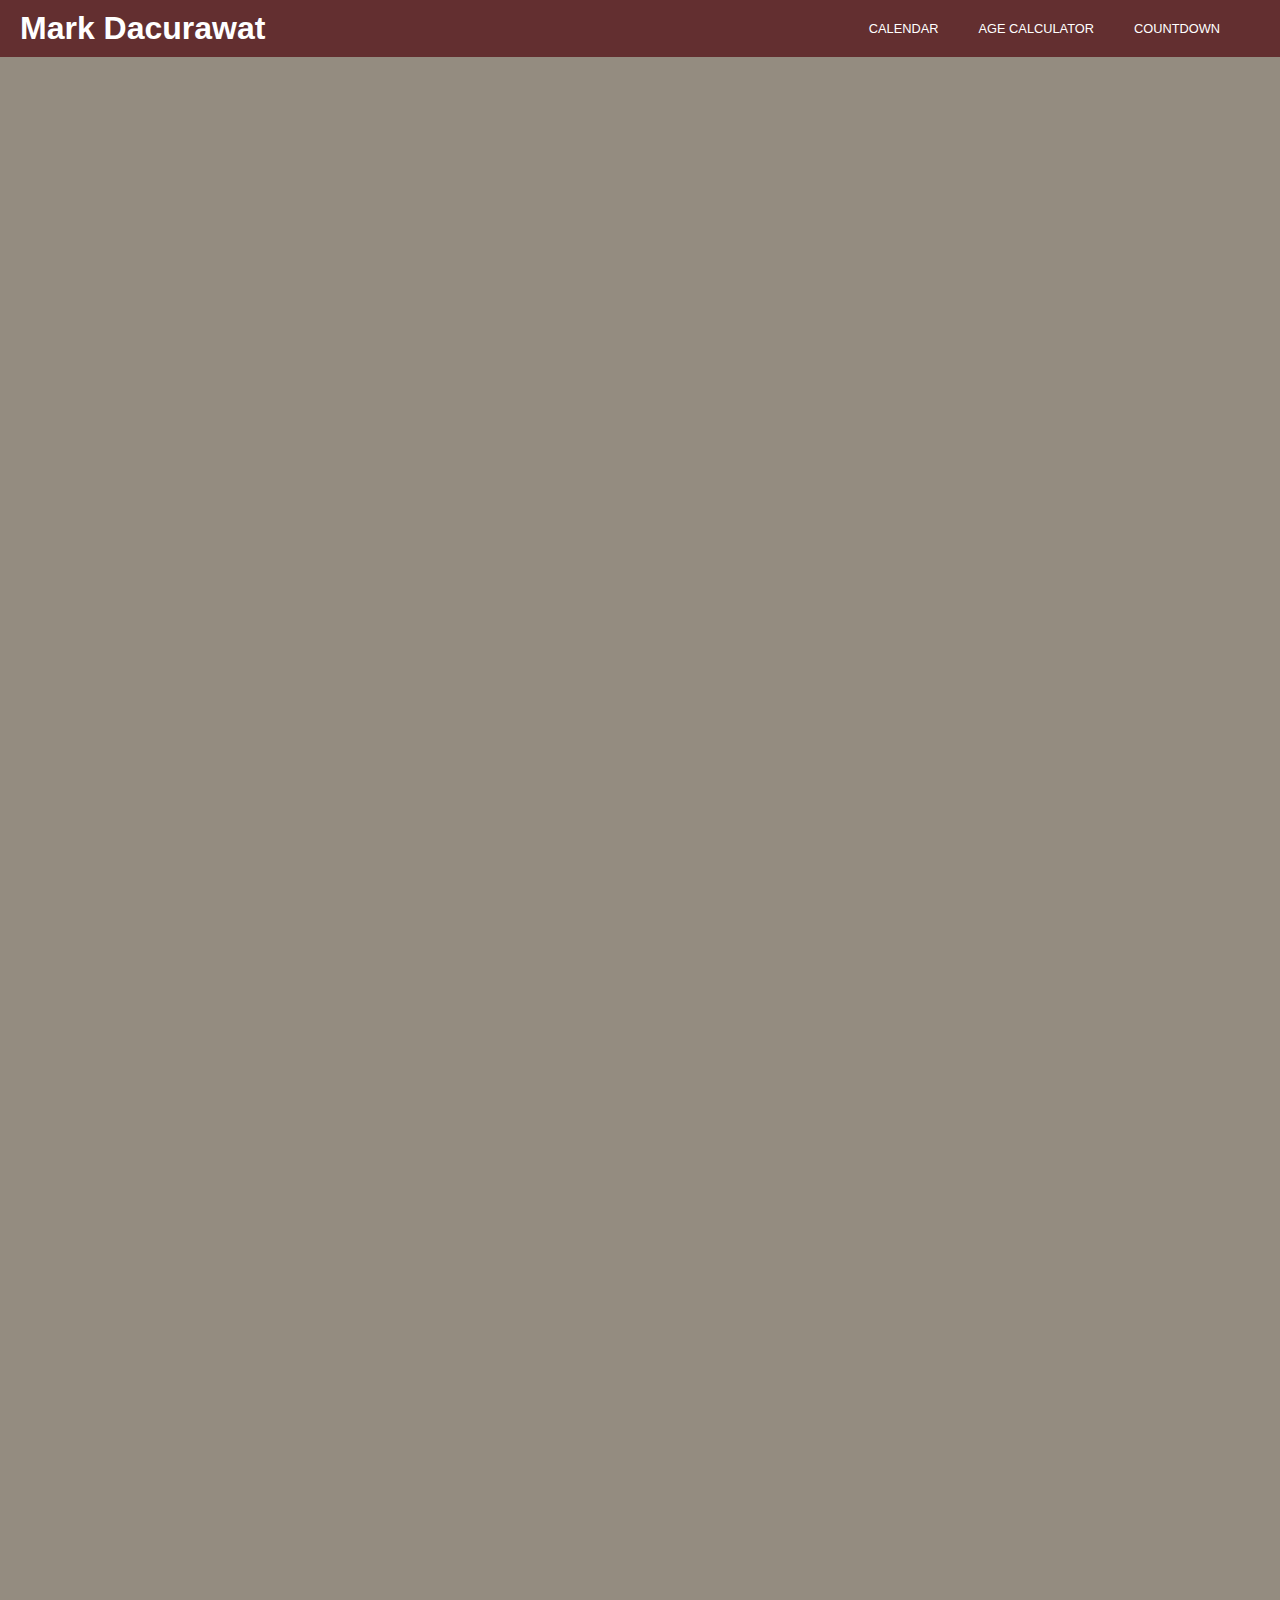
<file: index.html>
<!DOCTYPE html>
<html lang="en">
  <head>
    <meta charset="UTF-8" />
    <meta name="viewport" content="width=device-width, initial-scale=1.0" />
    <title>MARK DACURAWAT</title>
    <link rel="stylesheet" href="./css/kramdroidtech.css" />
    <link rel="stylesheet" href="./css/index.css" />
  </head>
  <body>
    <div class="main">
      <div class="navbar-main">
        <div class="logo-container">
          <h1>Mark Dacurawat</h1>
        </div>

        <div class="toggle-btn">
          <span></span>
          <span></span>
          <span></span>
        </div>

        <div class="nav-links">
          <ul>
            <li><a href="/calendar.html">Calendar</a></li>
            <li><a href="/agecalculator.html">Age Calculator</a></li>
            <li><a href="#">Countdown</a></li>
          </ul>
        </div>
      </div>
    </div>

    <script>
      const toggleBtn = document.querySelector(".toggle-btn");
      toggleBtn.addEventListener("click", () => {
        document.querySelector(".nav-links").classList.toggle("show");
      });
    </script>
  </body>
</html>
</file>
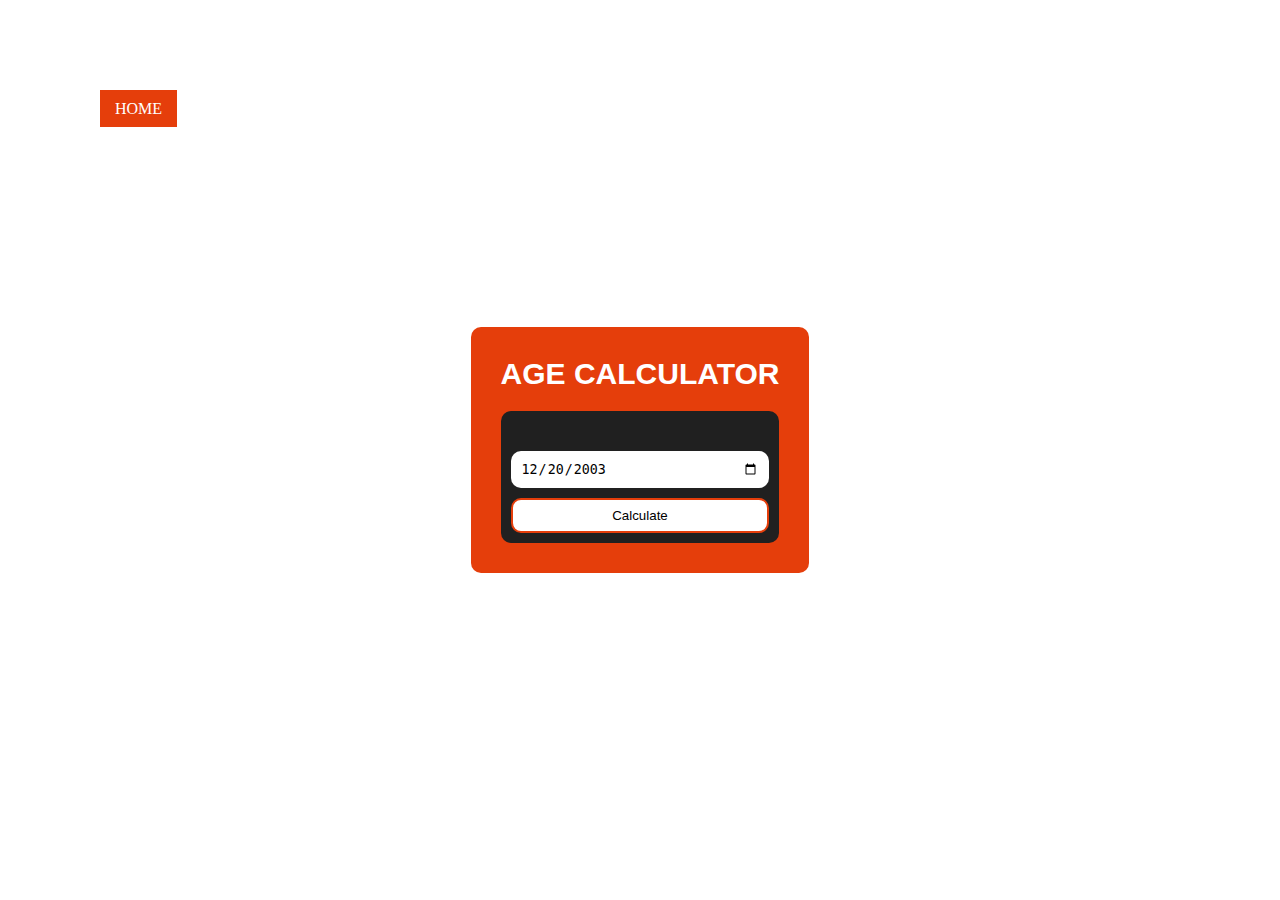
<file: agecalculator.html>
<!DOCTYPE html>
<html lang="en">
  <head>
    <meta charset="UTF-8" />
    <meta http-equiv="X-UA-Compatible" content="IE=edge" />
    <meta name="viewport" content="width=device-width, initial-scale=1.0" />
    <title>Age Calculator</title>

    <link rel="stylesheet" href="./css/agecalculator.css" />
  </head>
  <body>
    <div class="home-btn">
      <a href="/">HOME</a>
    </div>

    <div class="main">
      <div class="age-calculator">
        <h1>Age Calculator</h1>

        <div class="container">
          <h3 id="output"></h3>
          <input
            type="date"
            name="userBirthday"
            id="userBirthday"
            value="2003-12-20"
          />
          <button id="generateAgeBtn">Calculate</button>
        </div>
      </div>
    </div>

    <script>
      const output = document.querySelector("#output");
      const userBirthday = document.querySelector("#userBirthday");
      const generateAgeBtn = document.querySelector("#generateAgeBtn");

      const getAge = (userBirthday) => {
        const convertedBirthday = userBirthday.split("-");
        const birthdayOfUser = {
          year: convertedBirthday[0],
          month: convertedBirthday[1],
          day: convertedBirthday[2],
        };

        const date = new Date();
        const dayToday = date.getDate();
        const monthToday = date.getMonth() + 1;
        const yearToday = date.getFullYear();

        if (
          birthdayOfUser.year > yearToday ||
          (birthdayOfUser.month > monthToday &&
            birthdayOfUser.year == yearToday) ||
          (birthdayOfUser.day > dayToday &&
            monthToday == birthdayOfUser.month &&
            birthdayOfUser.year == yearToday) ||
          (birthdayOfUser.month == monthToday &&
            birthdayOfUser.day == dayToday &&
            birthdayOfUser.year == yearToday)
        ) {
          return 0;
        } else {
          const age = yearToday - birthdayOfUser.year;

          if (
            birthdayOfUser.month > monthToday ||
            (birthdayOfUser.day > dayToday &&
              birthdayOfUser.month == monthToday)
          ) {
            return age - 1;
          }
          return age;
        }
      };

      generateAgeBtn.onclick = () => {
        const age = getAge(userBirthday.value);

        if (age != 0) {
          output.textContent = `You are ${age} years old`;
        } else {
          output.textContent = `Invalid Date of Birth`;
        }
      };
    </script>
  </body>
</html>
</file>
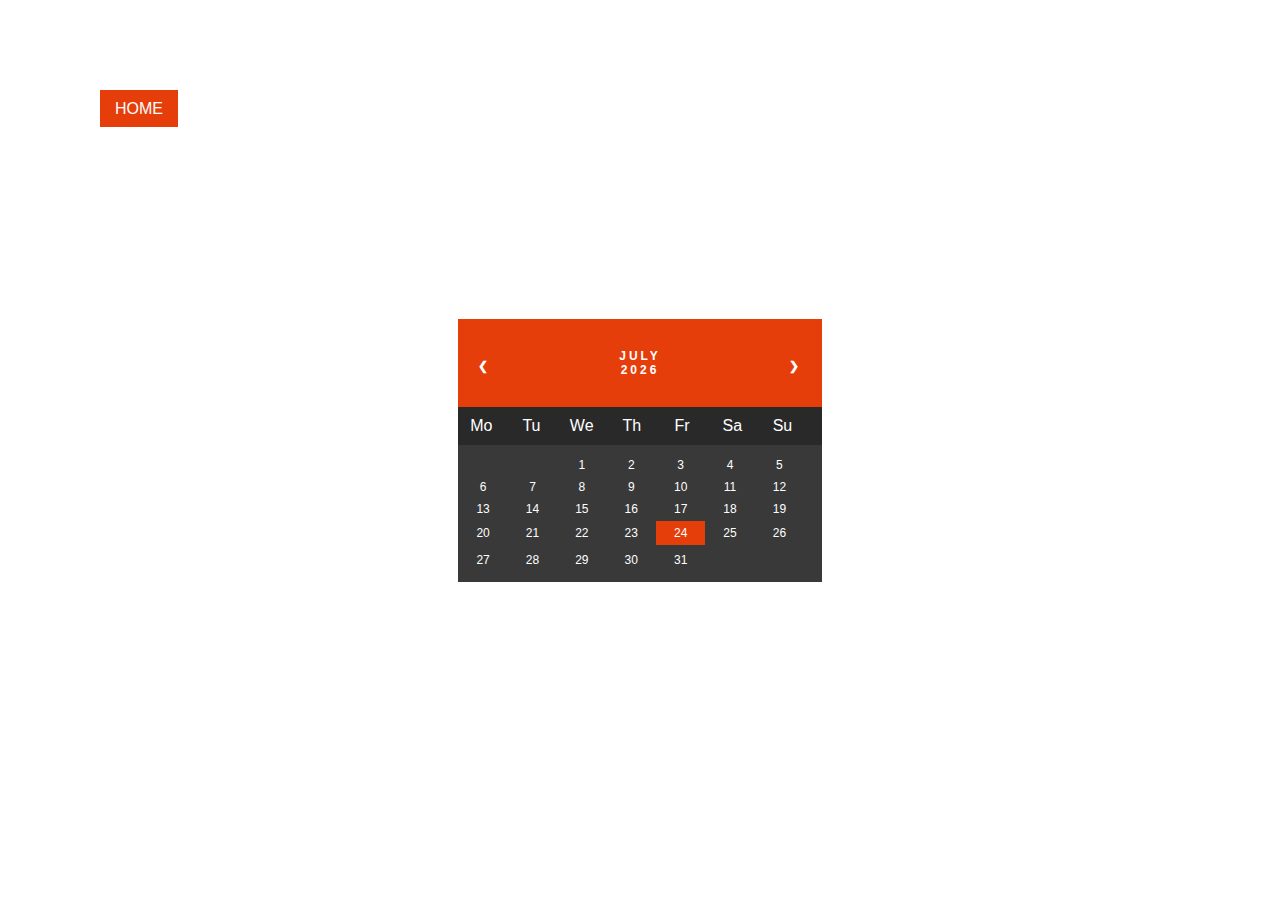
<file: calendar.html>
<!DOCTYPE html>
<html lang="en">
  <head>
    <meta charset="UTF-8" />
    <meta http-equiv="X-UA-Compatible" content="IE=edge" />
    <meta name="viewport" content="width=device-width, initial-scale=1.0" />
    <title>CALENDAR</title>
    <link rel="stylesheet" href="./css/calendar.css" />

    <!-- lets begin styling here -->
  </head>

  <body onload="calendar()">
    <div class="home-btn">
      <a href="/">HOME</a>
    </div>

    <!--  Lets make a simple Calendar using HTML, CSS and Javascript -->

    <div class="main">
      <div class="month">
        <ul>
          <!-- add previous and next buttons -->
          <li class="prev">&#10094;</li>
          <li class="next">&#10095;</li>
          <li class="month-title">
            <span class="month-name"></span>
            <br />
            <span class="year"></span>
          </li>
        </ul>
      </div>
      <ul class="weekdays">
        <li>Mo</li>
        <li>Tu</li>
        <li>We</li>
        <li>Th</li>
        <li>Fr</li>
        <li>Sa</li>
        <li>Su</li>
      </ul>

      <!-- All these values are used to give our calendar a starting design -->

      <ul class="days"></ul>
    </div>

    <script src="./js/calendar.js"></script>
  </body>
</html>
</file>
<file: css/kramdroidtech.css>
:root {
  --clr-grey: #948c80;
  --clr-maroon: #632f30;
  --clr-red: #d01110;
  --clr-blue: #a2d3e9;
  --clr-white: #ffff;
}
::-webkit-scrollbar {
  width: 13px;
}

::-webkit-scrollbar-track {
  background: var(--clr-blue);
}

::-webkit-scrollbar-thumb {
  background: var(--clr-maroon);
  cursor: pointer;
}
</file>
<file: css/index.css>
* {
  margin: 0;
  padding: 0;
  box-sizing: border-box;
}
body {
  font-family: "Segoe UI", Tahoma, Geneva, Verdana, sans-serif;
}
.main {
  width: 100%;
  height: 200vh;
  background: var(--clr-grey);
}
.main .navbar-main {
  width: 100%;
  background: var(--clr-maroon);
  color: #ffff;
  padding: 10px 20px;
  position: fixed;

  /* LAyout */
  display: flex;
  align-items: center;
  justify-content: space-between;
}
.main .navbar-main .toggle-btn {
  width: 30px;
  height: 20px;
  cursor: pointer;
  position: absolute;
  top: 20px;
  right: 5%;

  display: none;
  align-items: center;
  justify-content: space-between;
  flex-direction: column;
}
.main .navbar-main .toggle-btn span {
  width: 100%;
  height: 3px;
  background: white;
}
.main .navbar-main .logo-container {
  color: white;
  cursor: pointer;
}
.main .navbar-main .nav-links {
  margin-right: 20px;
}
.main .navbar-main .nav-links ul {
  display: flex;
  align-items: center;
}
.main .navbar-main .nav-links ul li {
  list-style: none;
  text-transform: uppercase;
  font-size: 0.8rem;
  cursor: pointer;
}

.main .navbar-main .nav-links ul li a {
  text-decoration: none;
  padding: 10px 20px;
  color: white;
}

.main .navbar-main .nav-links ul li a:hover {
  background: var(--clr-grey);
  color: black;
}

@media screen and (max-width: 569px) {
  .main .navbar-main {
    align-items: flex-start;
    flex-direction: column;
  }
  .main .navbar-main .toggle-btn {
    display: flex;
  }
  .main .navbar-main .nav-links {
    margin: 0;
    width: 0;
    height: 0;
    border-top: solid 1px var(--clr-white);
    opacity: 0;
    pointer-events: none;
    transition: width 0.8s ease;
    transform-origin: top;
  }
  .main .navbar-main .nav-links.show {
    opacity: 1;
    width: 100%;
    height: auto;
    pointer-events: all;
  }
  .main .navbar-main .nav-links ul {
    flex-direction: column;
  }
  .main .navbar-main .nav-links ul li {
    width: 100%;
    text-align: center;
    padding: 10px 0;
  }
}
</file>
<file: css/agecalculator.css>
* {
  margin: 0;
  padding: 0;
  box-sizing: border-box;
}

.home-btn {
  position: absolute;
  left: 100px;
  top: 100px;
}

.home-btn a {
  padding: 10px 15px;
  text-decoration: none;
  background-color: #e53e0b;
  color: white;
}

.main {
  width: 100%;
  height: 100vh;
  background-color: white;
  font-family: Arial, Helvetica, sans-serif;

  display: flex;
  align-items: center;
  justify-content: center;
}

.main .age-calculator {
  text-align: center;
  padding: 30px;
  background-color: #e53e0b;
  border-radius: 10px;
}

.main .age-calculator h1 {
  color: white;
  font-size: 30px;
  text-transform: uppercase;
  margin-bottom: 20px;
}

.main .age-calculator .container {
  width: 100%;
  padding: 10px;
  background-color: #202020;
  border-radius: 10px;

  display: grid;
  gap: 10px;
}

.main .age-calculator .container input[type="date"] {
  padding: 10px;
  background-color: #ffffff;
  border-radius: 10px;
  border: none;
  cursor: pointer;
}

.main .age-calculator .container #output {
  color: #ffffff;
  margin: 10px;
}

.main .age-calculator .container button {
  padding: 8px;
  border-radius: 10px;
  border: 2px #e53e0b solid;
  background-color: white;
  cursor: pointer;
}
</file>
<file: css/calendar.css>
* {
  box-sizing: border-box;
}

html {
  display: flex;
  justify-content: center;
  align-items: center;
  margin: auto;
  height: 100vh;
  user-select: none;
}
.home-btn {
  position: absolute;
  left: 100px;
  top: 100px;
}

.home-btn a {
  padding: 10px 15px;
  text-decoration: none;
  background-color: #e53e0b;
  color: white;
}

body {
  font-family: Verdana, Geneva, Tahoma, sans-serif;
}

ul {
  list-style-type: none;
}

.month {
  padding: 30px 20px;
  width: 100%;
  background-color: #e53e0b;
  text-align: center;
}

.month .prev {
  float: left;
  padding-top: 10px;
  cursor: pointer;
}

.month .next {
  float: right;
  padding-top: 10px;
  cursor: pointer;
}

.month ul {
  margin: 0;
  padding: 0;
}

.month ul li {
  color: white;
  font-size: 12px;
  text-transform: uppercase;
  letter-spacing: 3px;
  font-weight: 900;
}

.weekdays {
  margin: 0;
  padding: 10px 0;
  background-color: #292929;
}

.weekdays li {
  display: inline-block;
  width: 12.6%;
  color: white;
  text-align: center;
}

.days {
  padding: 10px 0;
  background-color: #393939;
  margin: 0;
  cursor: pointer;
}

.days li {
  display: inline-block;
  width: 13.6%;
  text-align: center;
  margin-bottom: 5px;
  font-size: 12px;
  color: rgb(255, 255, 255);
}

/* lets add some active class  for current date*/
.active {
  padding: 5px;
  background-color: #e53e0b;
  color: white;
}
/*  TO make it responsive lets add some media queries */

@media screen and (max-width: 720px) {
  .weekdays li,
  .days li {
    width: 13.1%;
  }
}

@media screen and (max-width: 420px) {
  .weekdays li,
  .days li {
    width: 12.1%;
  }
  .days li .active {
    padding: 2px;
  }
}

@media screen and (max-width: 290px) {
  .weekdays li,
  .days li {
    width: 12.2%;
  }
}
</file>
